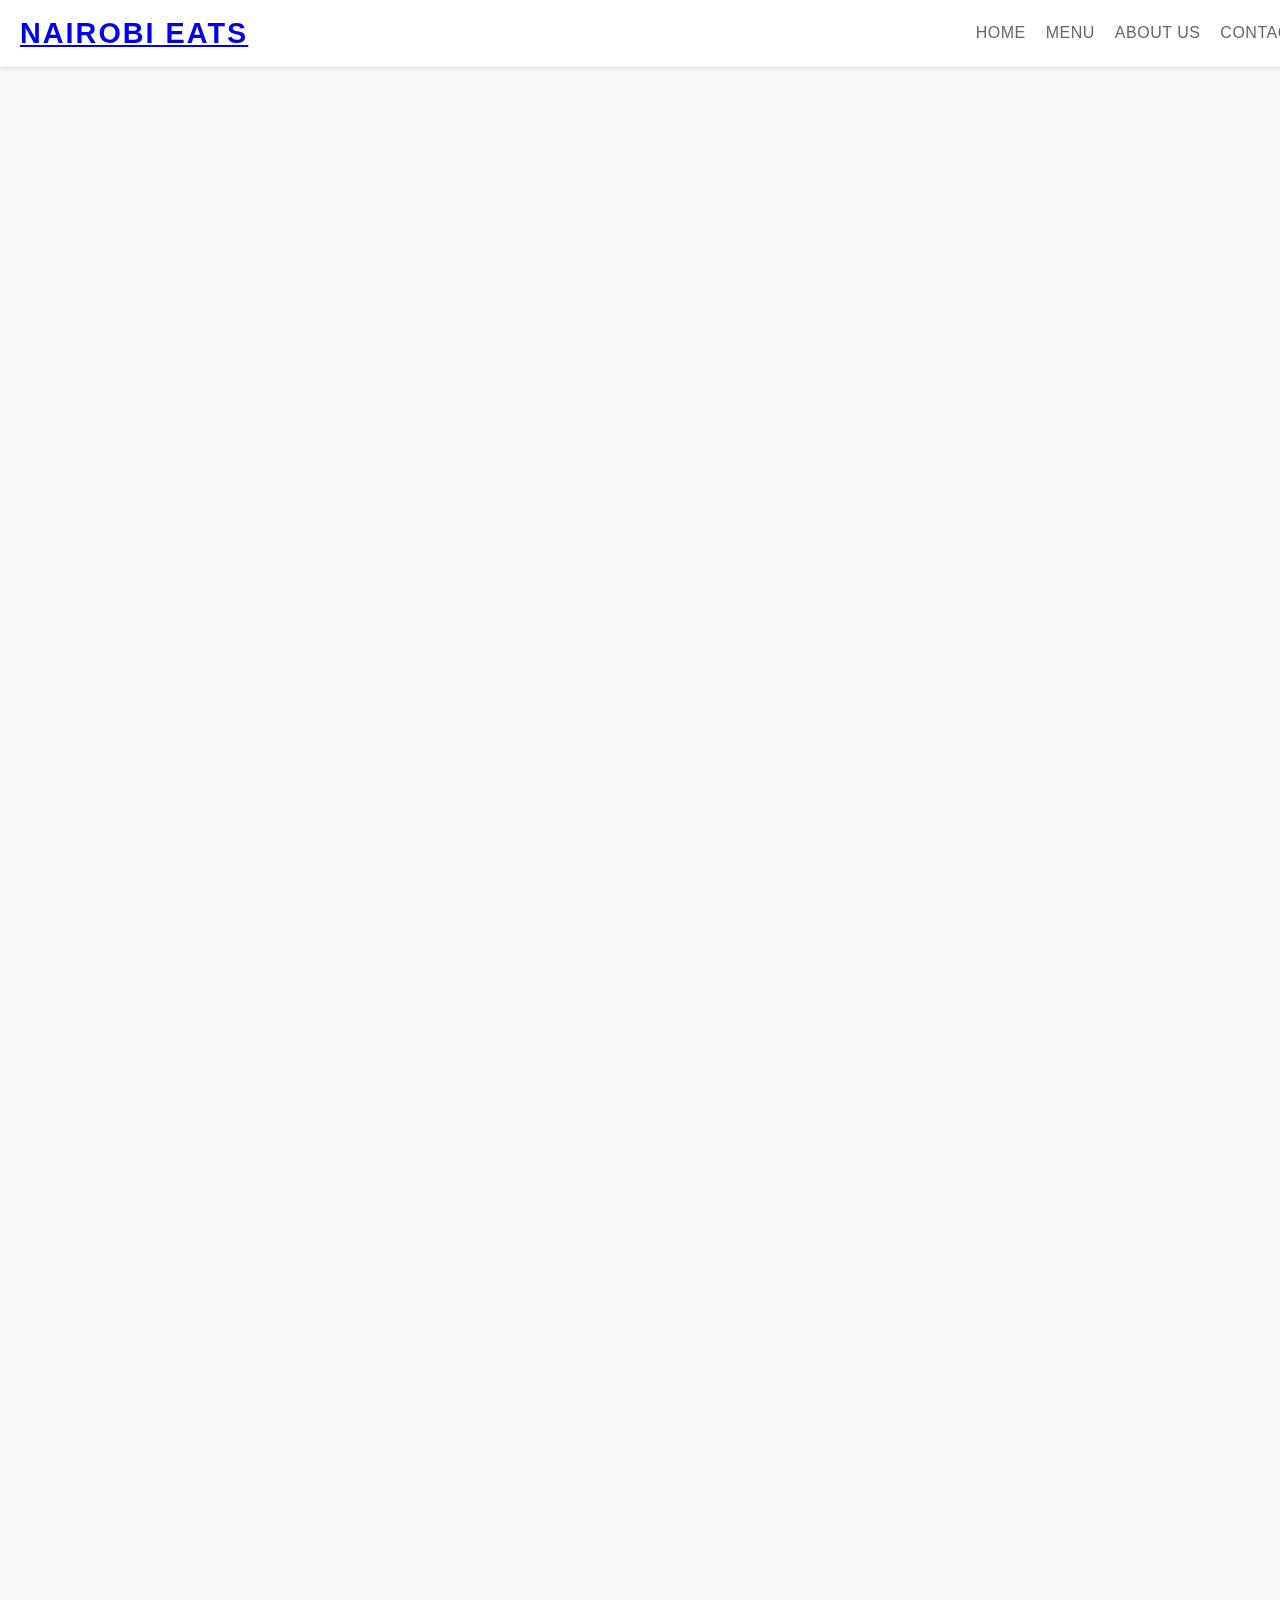
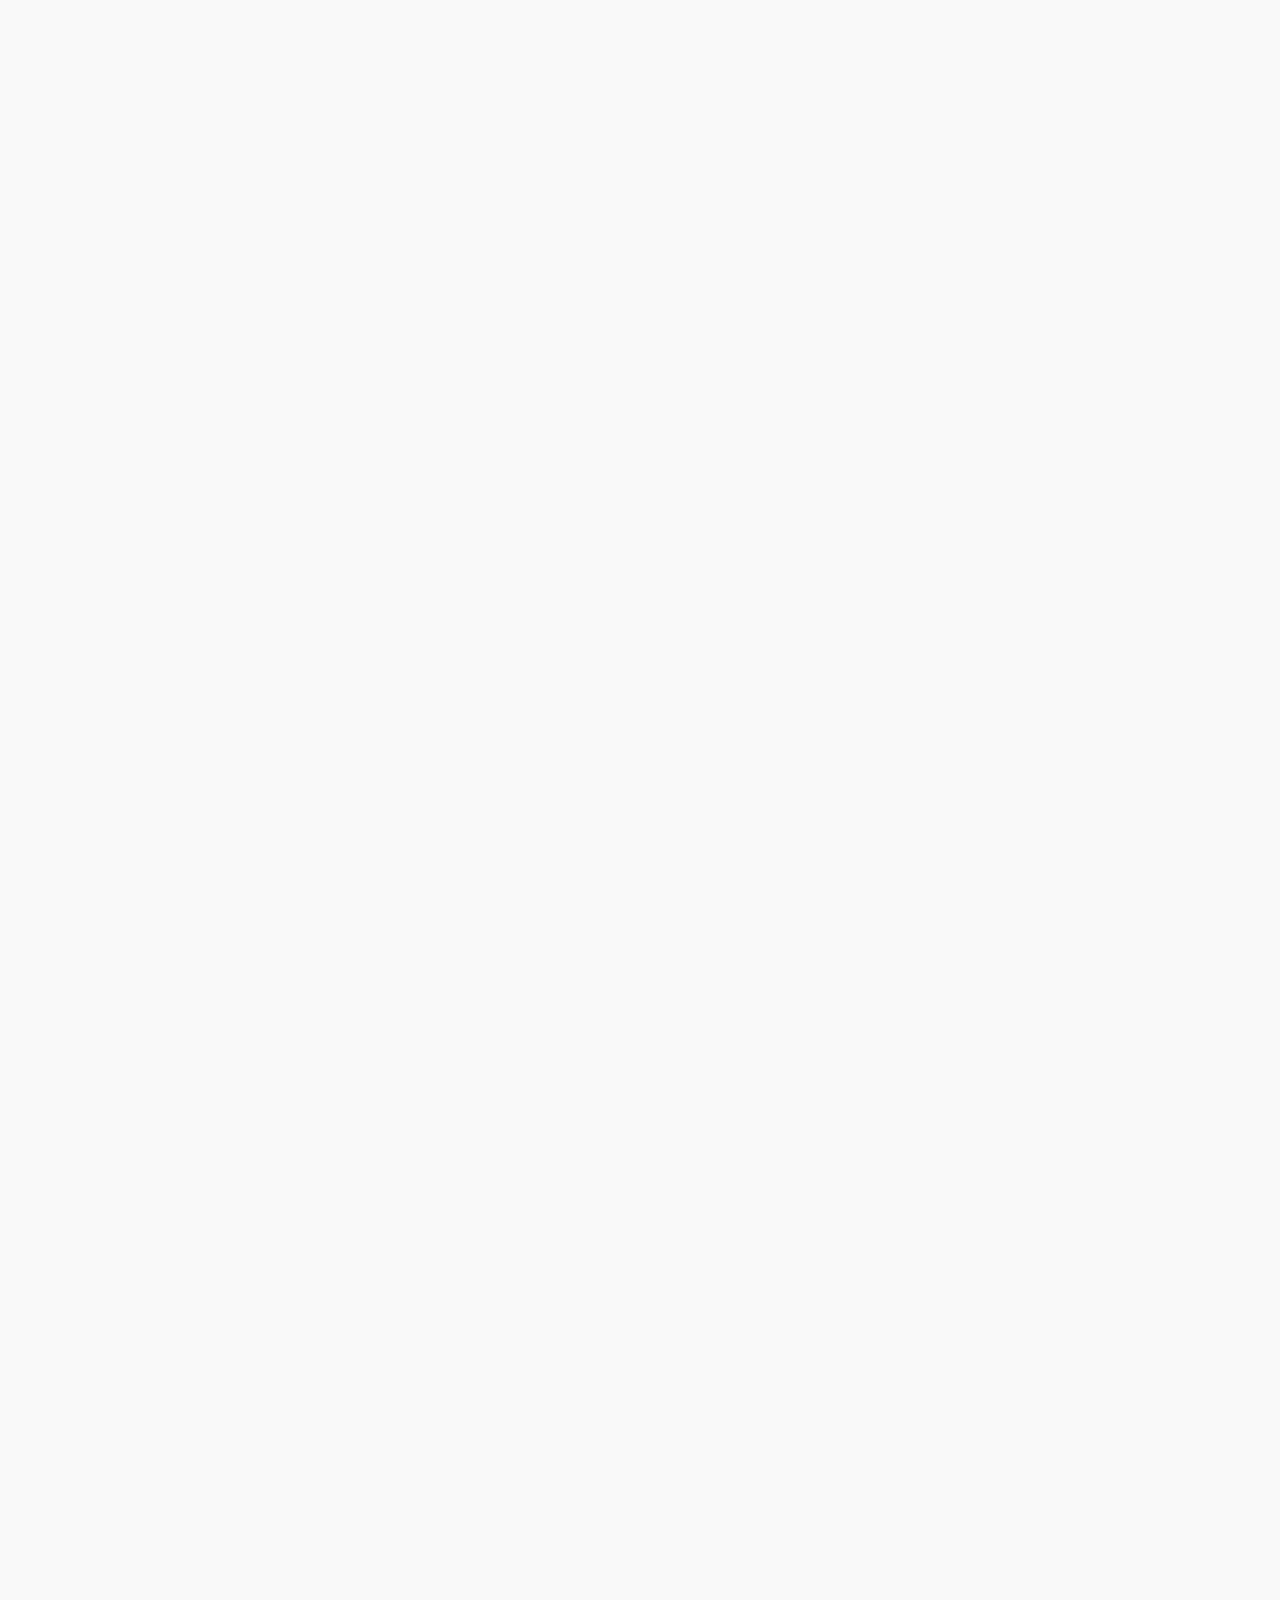
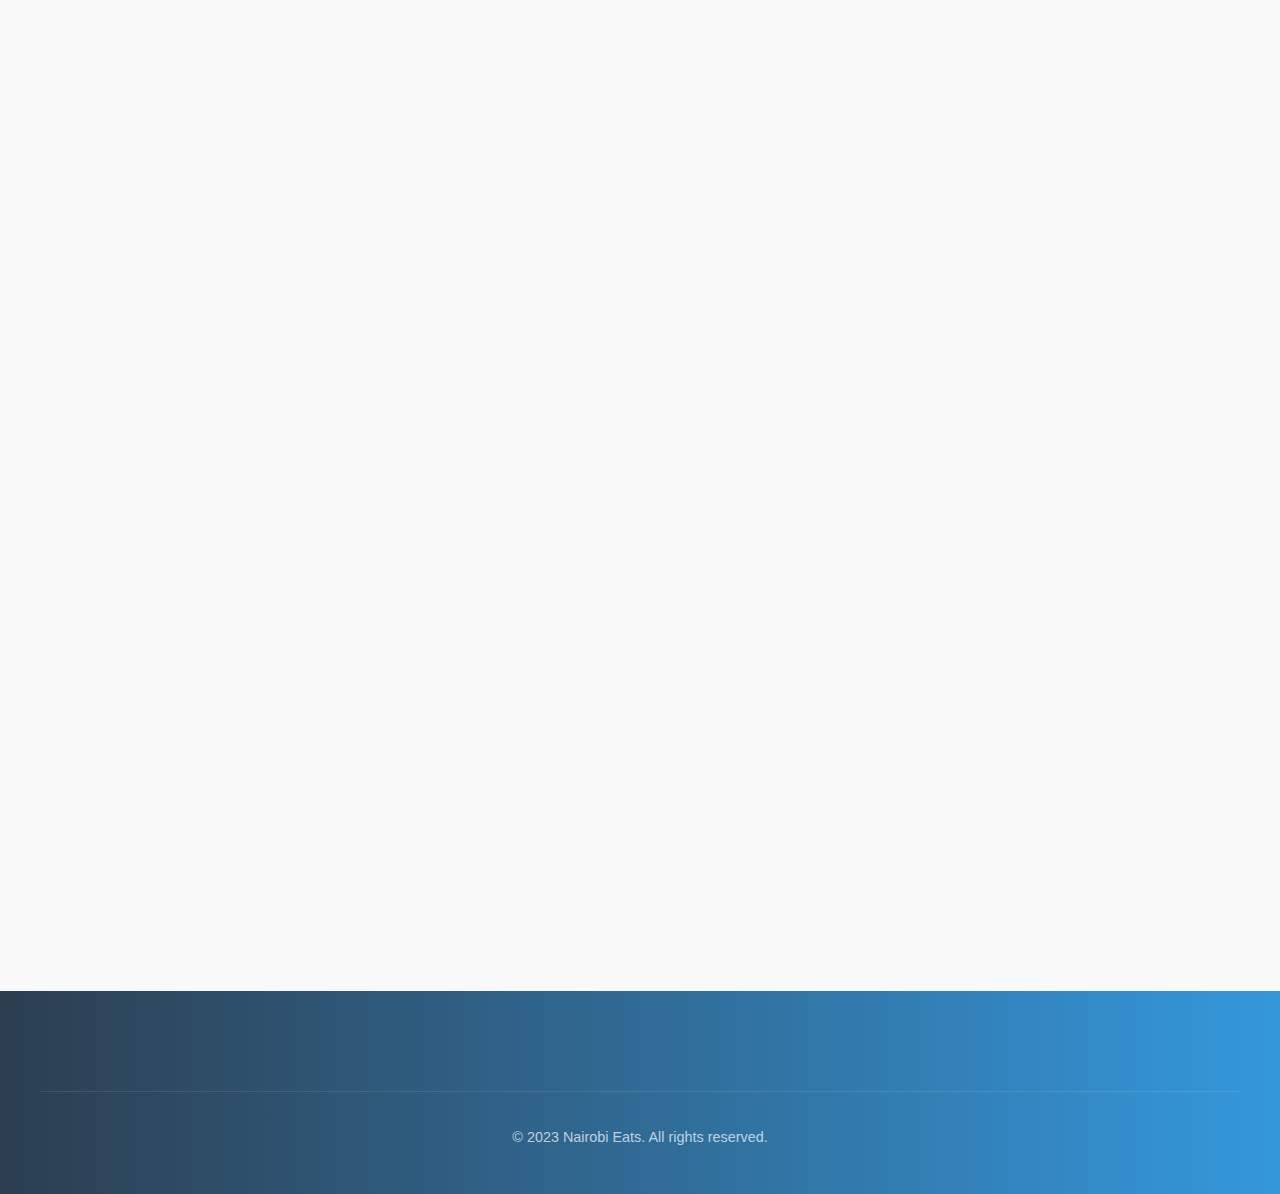
<file: restaurant/index.html>
<!DOCTYPE html>
<html lang="en">
<head>
  <meta charset="UTF-8">
  <meta name="viewport" content="width=device-width, initial-scale=1.0">
  <title>Nairobi Eats</title>
  <link rel="stylesheet" href="restaurant.css">
</head>
<body>
  <header>
    <div class="logo"><a href="index.html">Nairobi Eats</a></div>
    <nav>
      <ul>
        <li><a href="#home">Home</a></li>
        <li><a href="menu.html">Menu</a></li>
        <li><a href="#about">About Us</a></li>
        <li><a href="#contact">Contact</a></li>
      </ul>
    </nav>
  </header>

  <section id="home" class="hero">
    <div class="hero-overlay">
      <div class="hero-content">
        <h1>Welcome to Nairobi Eats</h1>
        <p>Serving the best chips, burgers, and pizzas in town!</p>
        <a href="#menu" class="cta-button">Order Now</a>
      </div>
    </div>
  </section>

  <section id="menu" class="menu">
    <div class="menu-content">
      <h2 class="menu-title">Our Menu</h2>
      <div class="menu-dropdown">
        <button class="dropdown-button">Select Category</button>
        <div class="dropdown-content">
          <a href="#chips">Chips</a>
          <a href="#burgers">Burgers</a>
          <a href="#pizzas">Pizzas</a>
        </div>
      </div>
      <!-- ...existing menu items... -->
    </div>
  </section>

  <section id="about" class="about">
    <div class="about-content">
      <h2>About Us</h2>
      <p>Welcome to Nairobi Eats, where culinary excellence meets warm hospitality. Since our establishment in 2015, we've been dedicated to bringing the finest dining experience to our cherished customers.</p>
      <p>Our restaurant combines traditional flavors with modern cooking techniques, creating an unforgettable dining experience. Each dish is crafted with care using the freshest ingredients sourced from local suppliers.</p>
      <h3>Why Choose Us?</h3>
      <ul>
        <li>Fresh, locally-sourced ingredients selected daily by our expert chefs</li>
        <li>Award-winning culinary team with international experience</li>
        <li>Warm, inviting atmosphere perfect for both casual dining and special occasions</li>
        <li>Commitment to sustainable practices and supporting local farmers</li>
        <li>Regular menu updates featuring seasonal specialties</li>
      </ul>
      <p>Our team of passionate chefs brings together decades of culinary expertise, ensuring that every plate that leaves our kitchen meets our high standards of excellence.</p>
    </div>
  </section>

  <section id="contact" class="contact">
    <h2>Contact Us</h2>
    <div class="contact-info">
      <p>Email: info@nairobi-eats.com</p>
      <p>Phone: +254 700 123 456</p>
    </div>
    <form class="contact-form">
      <label for="email">Email:</label>
      <input type="email" id="email" name="email" required>
      <label for="message">Message:</label>
      <textarea id="message" name="message" required></textarea>
      <button type="submit">Send</button>
    </form>
  </section>

  <footer class="main-footer">
    <div class="footer-content">
      <div class="footer-bottom">
        <p>&copy; 2023 Nairobi Eats. All rights reserved.</p>
      </div>
    </div>
  </footer>

  <script src="restaurant.js"></script>
</body>
</html>
</file>
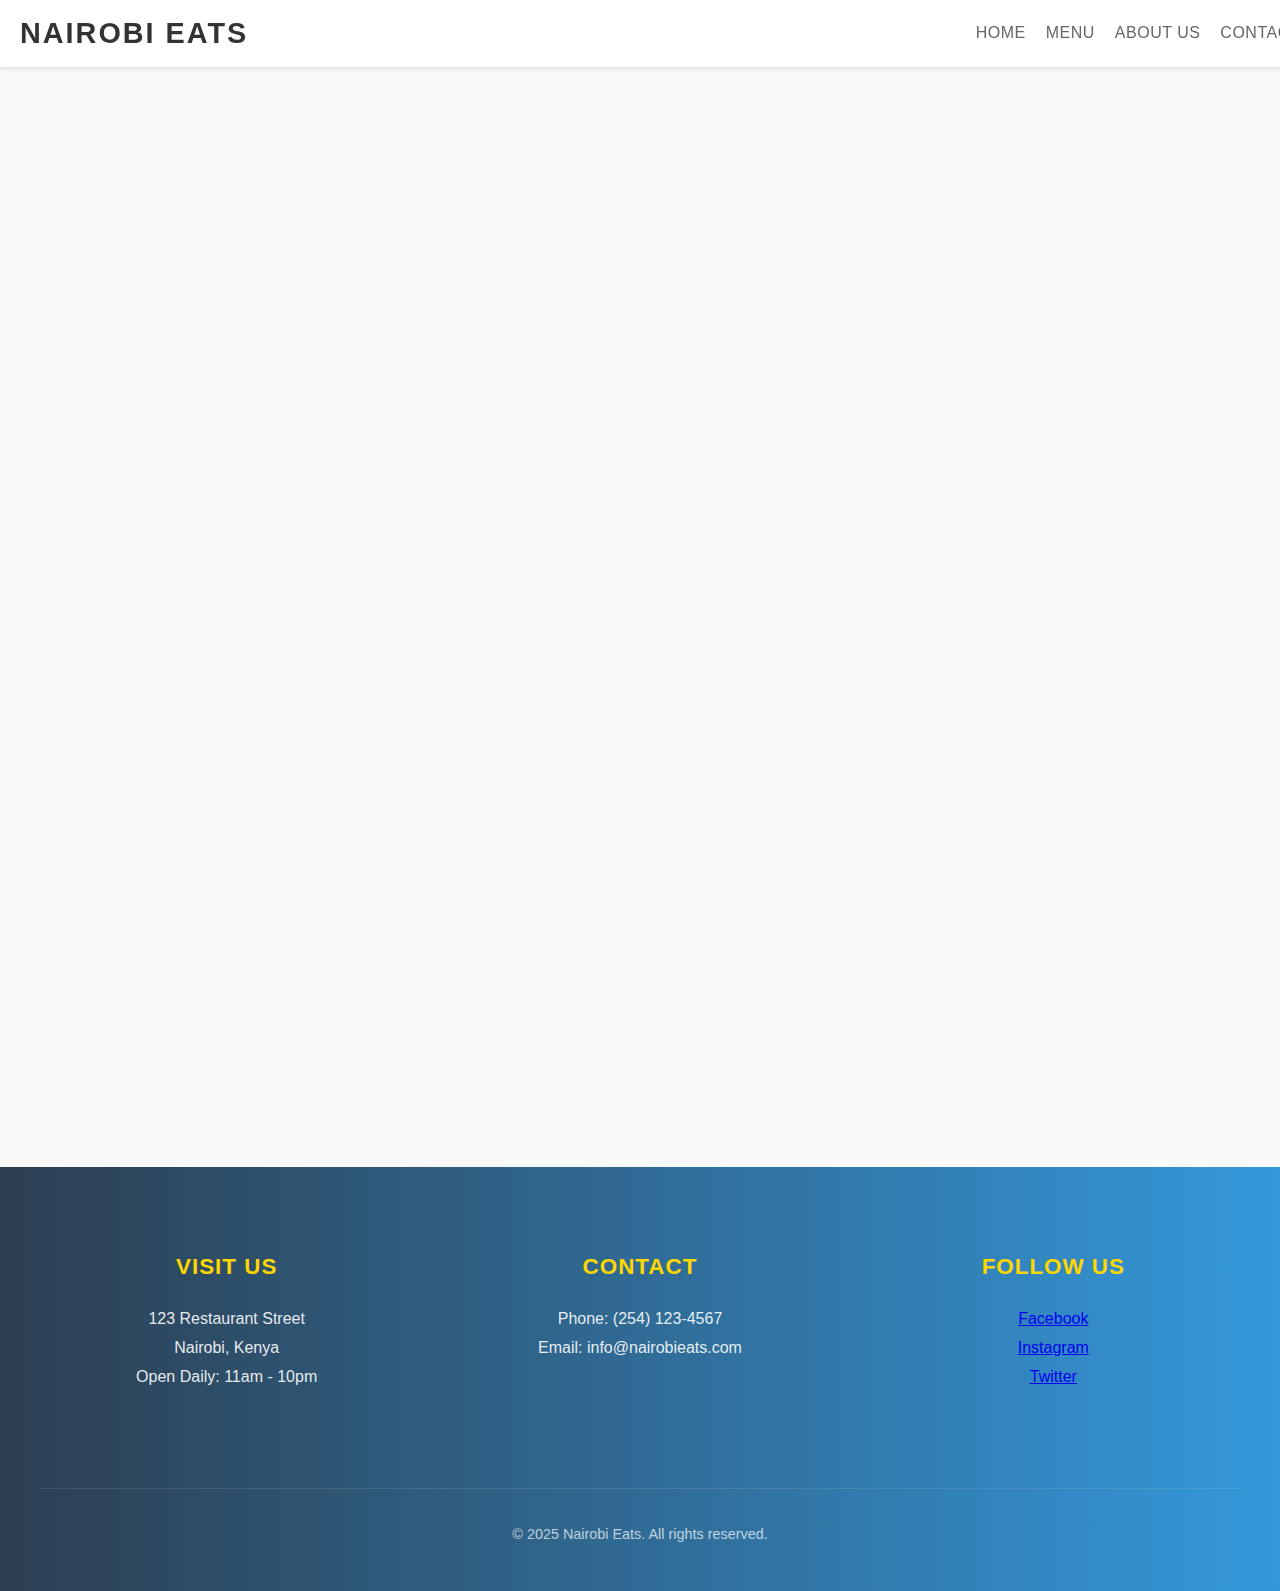
<file: restaurant/about.html>
<!DOCTYPE html>
<html lang="en">
<head>
  <meta charset="UTF-8">
  <meta name="viewport" content="width=device-width, initial-scale=1.0">
  <title>Nairobi Eats - About Us</title>
  <link rel="stylesheet" href="restaurant.css">
</head>
<body>
  <header>
    <div class="logo">Nairobi Eats</div>
    <nav>
      <ul>
        <li><a href="index.html">Home</a></li>
        <li><a href="menu.html">Menu</a></li>
        <li><a href="about.html">About Us</a></li>
        <li><a href="contact.html">Contact</a></li>
      </ul>
    </nav>
  </header>

  <main>
    <section class="about-section">
        <div class="about-content">
            <h1>About Us</h1>
            <p>Welcome to Nairobi Eats, where culinary excellence meets warm hospitality. Since our establishment in 2015, we've been dedicated to bringing the finest dining experience to our cherished customers.</p>
            
            <p>Our restaurant combines traditional flavors with modern cooking techniques, creating an unforgettable dining experience. Each dish is crafted with care using the freshest ingredients sourced from local suppliers.</p>

            <h3>Why Choose Us?</h3>
            <ul>
              <li>Fresh, locally-sourced ingredients selected daily by our expert chefs</li>
              <li>Award-winning culinary team with international experience</li>
              <li>Warm, inviting atmosphere perfect for both casual dining and special occasions</li>
              <li>Commitment to sustainable practices and supporting local farmers</li>
              <li>Regular menu updates featuring seasonal specialties</li>
            </ul>

            <p>Our team of passionate chefs brings together decades of culinary expertise, ensuring that every plate that leaves our kitchen meets our high standards of excellence.</p>
        </div>
    </section>
  </main>

  <footer class="main-footer">
    <div class="footer-content">
      <div class="footer-section">
        <h3>Visit Us</h3>
        <p>123 Restaurant Street<br>Nairobi, Kenya<br>Open Daily: 11am - 10pm</p>
      </div>
      <div class="footer-section">
        <h3>Contact</h3>
        <p>Phone: (254) 123-4567<br>Email: info@nairobieats.com</p>
      </div>
      <div class="footer-section">
        <h3>Follow Us</h3>
        <p>
            <a href="https://facebook.com/nairobieats">Facebook</a><br>
            <a href="https://instagram.com/nairobieats">Instagram</a><br>
            <a href="https://twitter.com/nairobieats">Twitter</a>
        </p>
      </div>
      <div class="footer-bottom">
        <p>&copy; 2025 Nairobi Eats. All rights reserved.</p>
      </div>
    </div>
  </footer>

  <script src="restaurant.js"></script>
</body>
</html>
</file>
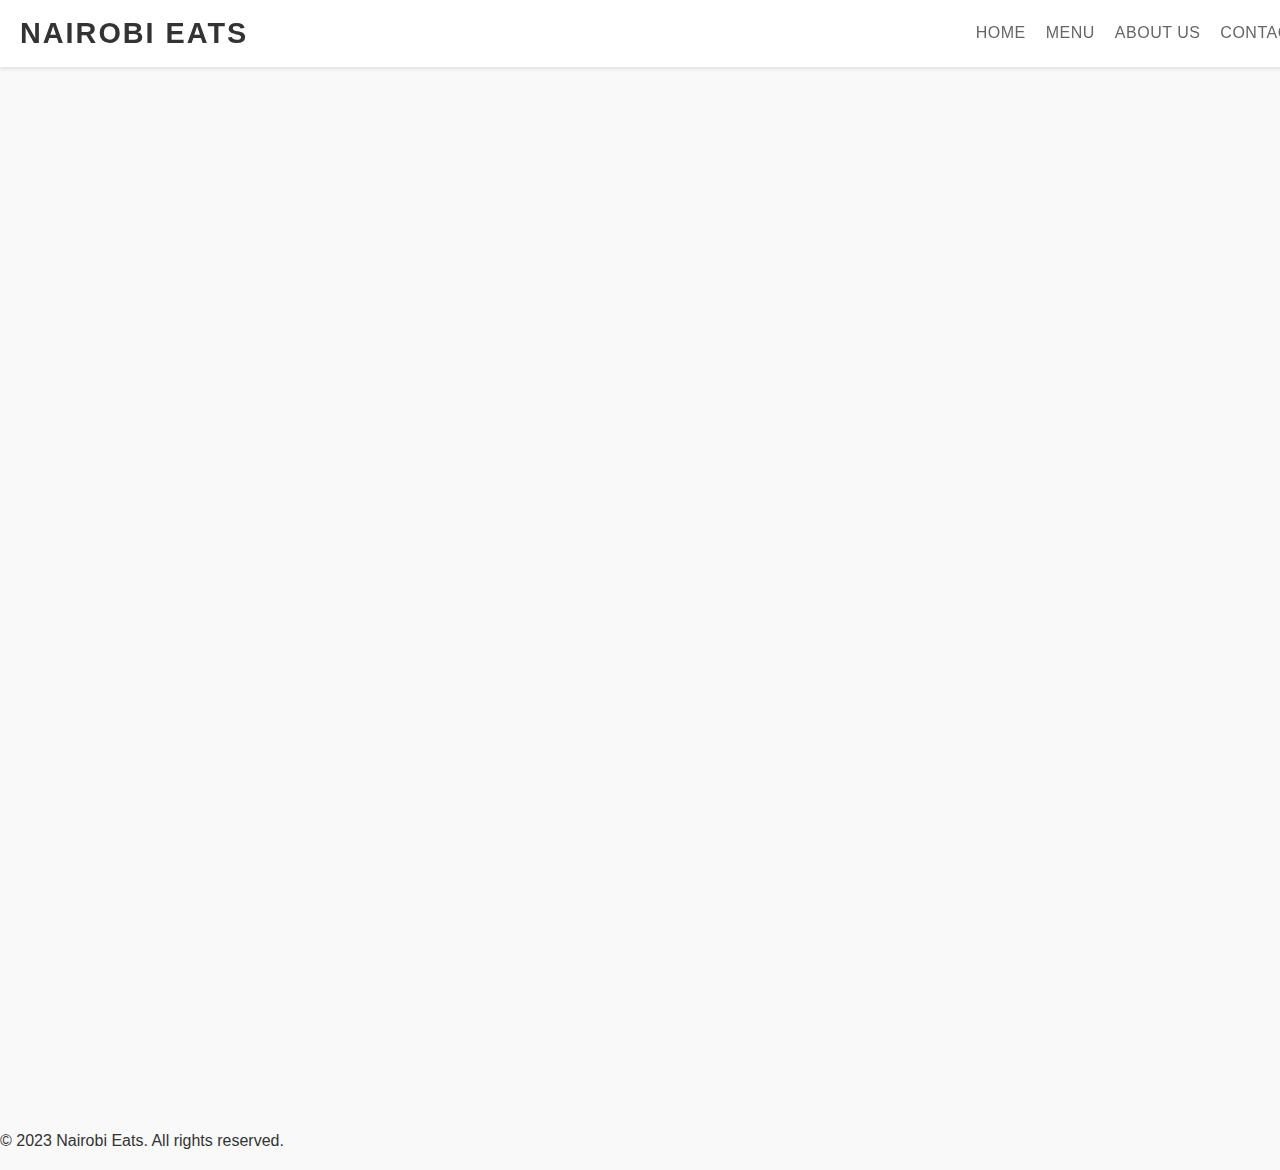
<file: restaurant/contact.html>
<!DOCTYPE html>
<html lang="en">
<head>
  <meta charset="UTF-8">
  <meta name="viewport" content="width=device-width, initial-scale=1.0">
  <title>Nairobi Eats - Contact</title>
  <link rel="stylesheet" href="restaurant.css">
  <link rel="stylesheet" href="https://cdnjs.cloudflare.com/ajax/libs/font-awesome/5.15.4/css/all.min.css">
</head>
<body>
  <header>
    <div class="logo">Nairobi Eats</div>
    <nav>
      <ul>
        <li><a href="index.html">Home</a></li>
        <li><a href="menu.html">Menu</a></li>
        <li><a href="about.html">About Us</a></li>
        <li><a href="contact.html">Contact</a></li>
      </ul>
    </nav>
  </header>

  <section class="contact">
    <h2><i class="fas fa-envelope"></i> Contact Us</h2>
    <div class="contact-container">
      <div class="contact-info">
        <h3><i class="fas fa-map-marker-alt"></i> Find Us</h3>
        <p>123 Restaurant Street</p>
        <p>Nairobi, Kenya</p>
        
        <h3><i class="fas fa-phone"></i> Call Us</h3>
        <p>+254 123 456 789</p>
        
        <h3><i class="fas fa-clock"></i> Hours</h3>
        <p>Monday - Sunday: 11:00 AM - 10:00 PM</p>
      </div>

      <form class="contact-form">
        <div class="form-group">
          <input type="text" placeholder="Your Name" required>
        </div>
        <div class="form-group">
          <input type="email" placeholder="Your Email" required>
        </div>
        <div class="form-group">
          <textarea placeholder="Your Message" rows="5" required></textarea>
        </div>
        <button type="submit" class="btn">Send Message</button>
      </form>
    </div>
  </section>

  <footer>
    <p>&copy; 2023 Nairobi Eats. All rights reserved.</p>
  </footer>

  <script src="restaurant.js"></script>
</body>
</html>
</file>
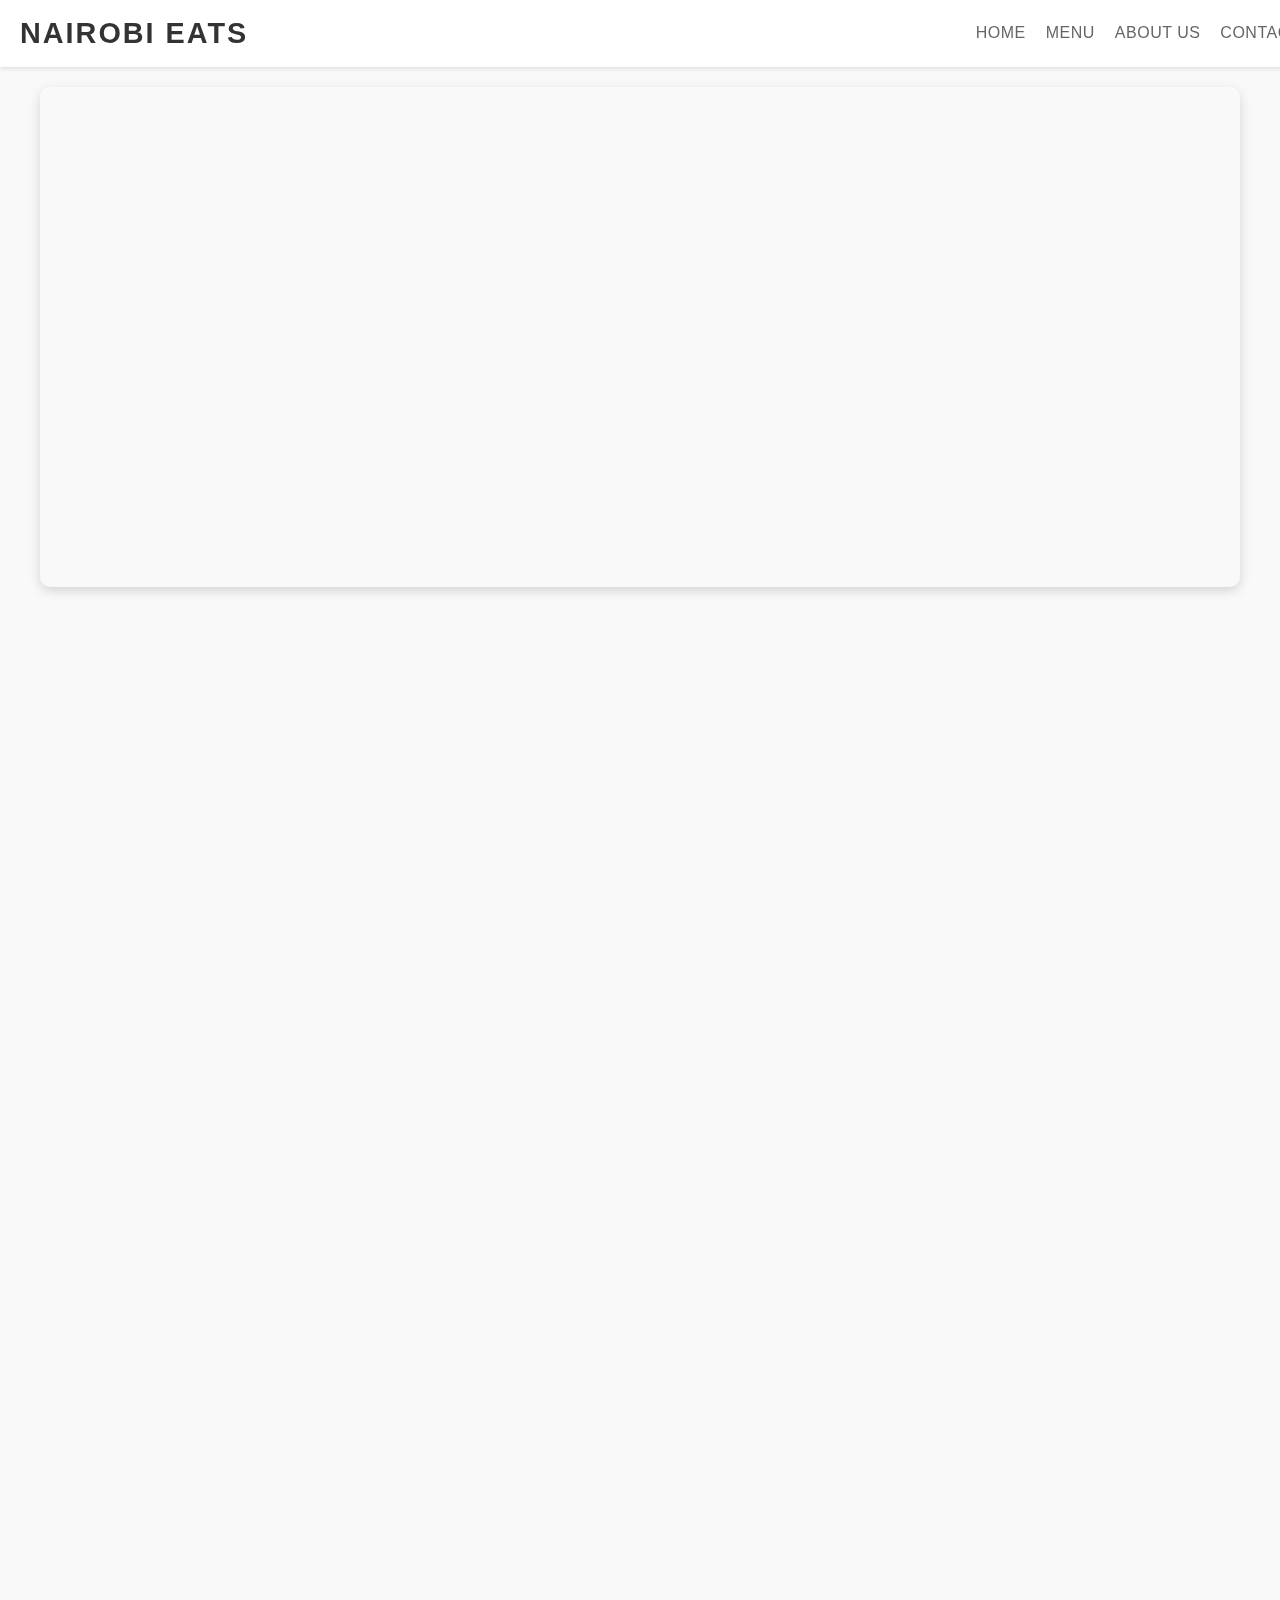
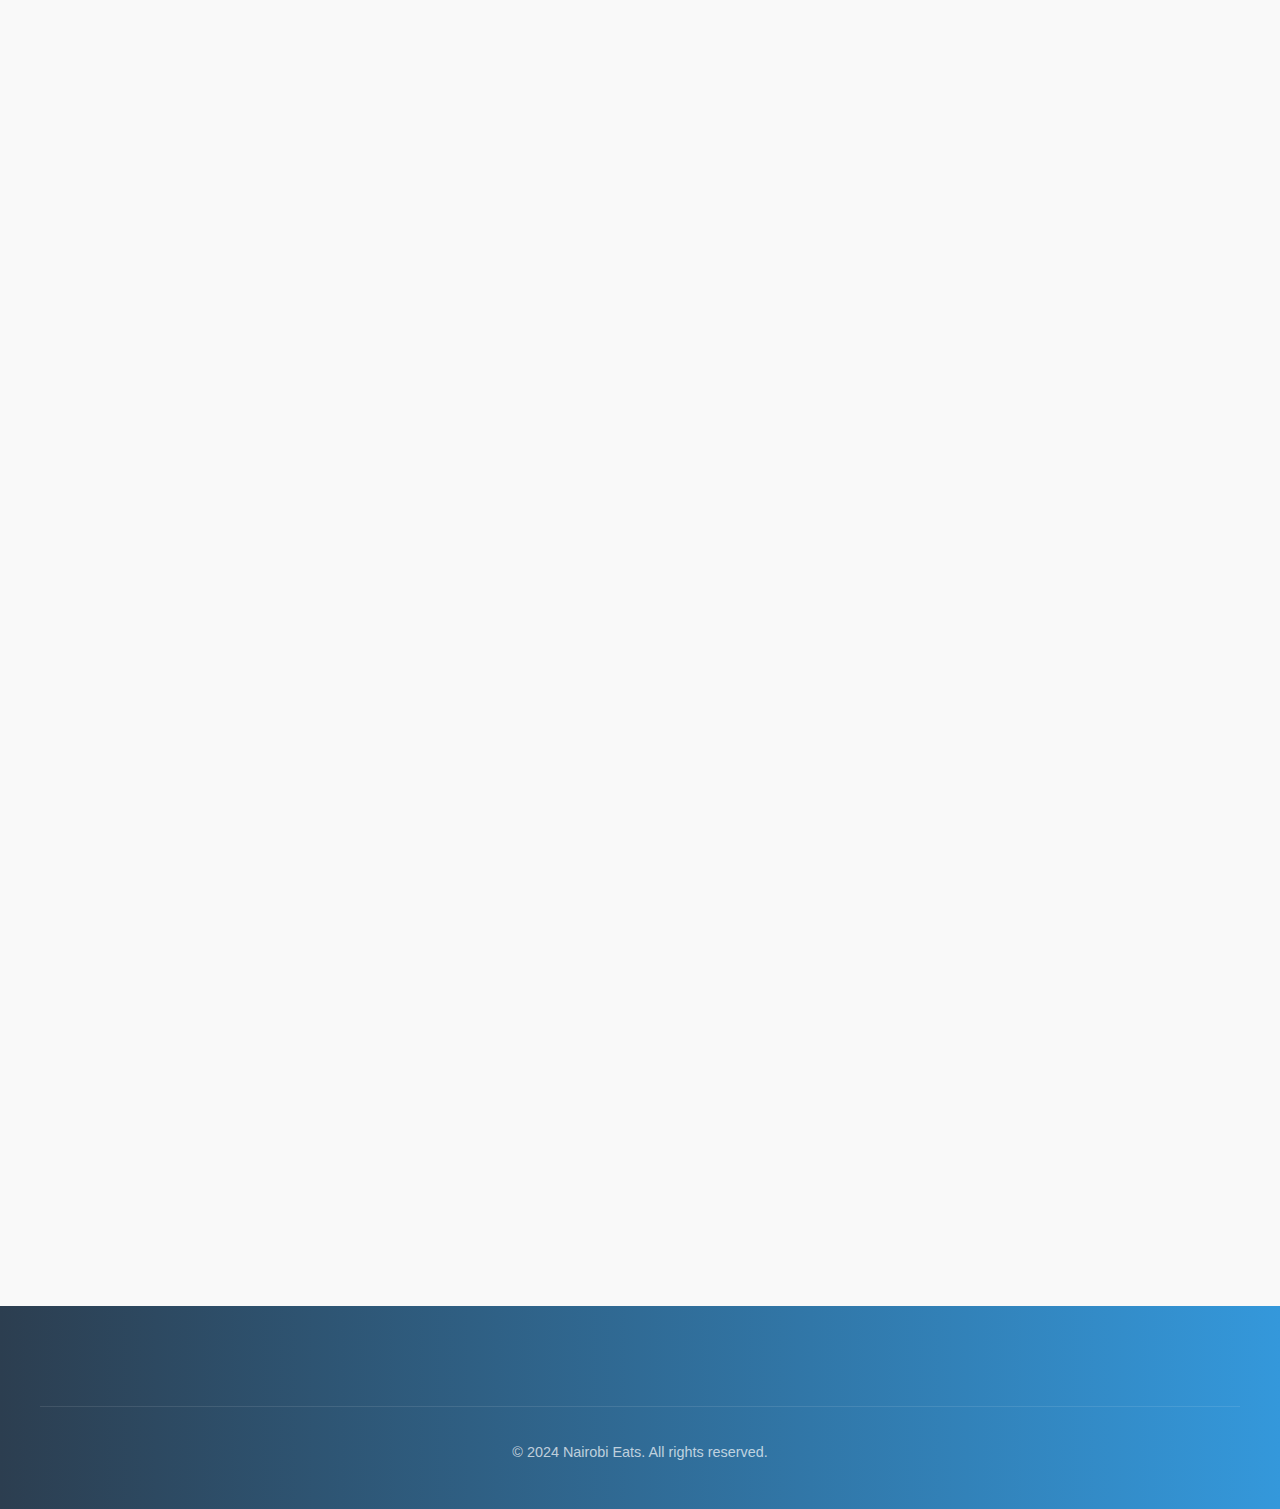
<file: restaurant/menu.html>
<!DOCTYPE html>
<html lang="en">
<head>
  <meta charset="UTF-8">
  <meta name="viewport" content="width=device-width, initial-scale=1.0">
  <title>Menu - Nairobi Eats</title>
  <link rel="stylesheet" href="restaurant.css">
  
</head>
<body>
  <header>
    <div class="logo">Nairobi Eats</div>
    <nav>
      <ul>
        <li><a href="index.html">Home</a></li>
        <li><a href="#menu">Menu</a></li>
        <li><a href="#about">About Us</a></li>
        <li><a href="#contact">Contact</a></li>
      </ul>
    </nav>
  </header>

  <div class="slideshow">
    <div class="slide-container">
      <img src="images/slider1.jpeg" class="slide" alt="Restaurant Interior">
      <img src="images/slider2.jpeg" class="slide" alt="Special Dish">
      <img src="images/slider3.jpeg" class="slide" alt="Chef Preparing Food">
      <img src="images/slider4.jpeg" class="slide" alt="Restaurant Atmosphere">
    </div>
    <div class="dots"></div>
  </div>

  <section id="menu" class="menu">
    <div class="menu-content">
      <h2 class="menu-title">Our Menu</h2>
      <div class="menu-dropdown">
        <button class="dropdown-button">Select Category</button>
        <div class="dropdown-content">
          <a href="#chips">Chips</a>
          <a href="#burgers">Burgers</a>
          <a href="#pizzas">Pizzas</a>
        </div>
      </div>
      <div class="menu-items">
        <h3 class="category-title" id="chips">Chips</h3>
        <ul class="menu-list">
          <li class="menu-item"><span class="dish-name">Regular Chips</span> - <span class="price">KES 200</span></li>
          <li class="menu-item"><span class="dish-name">Cheesy Chips</span> - <span class="price">KES 300</span></li>
          <li class="menu-item"><span class="dish-name">Spicy Chips</span> - <span class="price">KES 250</span></li>
        </ul>
        <h3 class="category-title" id="burgers">Burgers</h3>
        <ul class="menu-list">
          <li class="menu-item"><span class="dish-name">Classic Burger</span> - <span class="price">KES 400</span></li>
          <li class="menu-item"><span class="dish-name">Cheeseburger</span> - <span class="price">KES 450</span></li>
          <li class="menu-item"><span class="dish-name">Spicy Burger</span> - <span class="price">KES 500</span></li>
        </ul>
        <h3 class="category-title" id="pizzas">Pizzas</h3>
        <ul class="menu-list">
          <li class="menu-item"><span class="dish-name">Margherita</span> - <span class="price">KES 600</span></li>
          <li class="menu-item"><span class="dish-name">Pepperoni</span> - <span class="price">KES 700</span></li>
          <li class="menu-item"><span class="dish-name">Vegetarian</span> - <span class="price">KES 650</span></li>
        </ul>
      </div>
    </div>
  </section>

  <section id="contact" class="contact">
    <h2>Contact Us</h2>
    <form class="contact-form">
      <label for="email">Email:</label>
      <input type="email" id="email" required>
      <label for="message">Message:</label>
      <textarea id="message" required></textarea>
      <button type="submit">Send</button>
    </form>
  </section>

  <footer class="main-footer">
    <div class="footer-content">
      <div class="footer-bottom">
        <p>&copy; 2024 Nairobi Eats. All rights reserved.</p>
      </div>
    </div>
  </footer>

  <script src="menu.js"></script>
</body>
</html>
</file>
<file: restaurant/restaurant.css>
/* General Styles */
body {
  font-family: 'Open Sans', sans-serif;
  margin: 0;
  padding: 0;
  box-sizing: border-box;
  background-color: #f9f9f9;
  color: #333;
  line-height: 1.6;
}

header {
  display: flex;
  justify-content: space-between;
  align-items: center;
  padding: 1rem 5%;
  background: linear-gradient(to right, #2c3e50, #3a3a3a);
  position: sticky;
  top: 0;
  width: 100%;
  z-index: 1000;
  transition: all 0.3s ease;
  border-bottom: 1px solid rgba(255, 255, 255, 0.1);
}

header.transparent {
  background: rgba(0, 0, 0, 0.6);
}

.logo {
  font-family: 'Open Sans', sans-serif;
  font-size: 1.8rem;
  font-weight: 600;
  color: #000000;
  letter-spacing: 2px;
  text-transform: uppercase;
  transition: color 0.3s ease;
  text-shadow: none;
}

.logo:hover {
  color: #ffffff;
}

nav ul {
  list-style: none;
  display: flex;
  gap: 20px;
  margin: 0;
  padding: 0;
}

nav a {
  color: #fff;
  text-decoration: none;
  font-weight: 600;
  transition: color 0.3s ease;
}

nav a:hover {
  color: #ff5733;
}

nav ul li a {
  font-size: 1rem;
  letter-spacing: 0.5px;
  text-transform: uppercase;
  padding: 0.5rem 0;
  position: relative;
  font-weight: 500;
  color: #080707;
  opacity: 0.9;
  transition: opacity 0.3s ease;
}

nav ul li a::after {
  content: '';
  position: absolute;
  bottom: 0;
  left: 0;
  width: 0;
  height: 2px;
  background: #fff;
  transition: width 0.3s ease;
}

nav ul li a:hover::after {
  width: 100%;
}

nav ul li a:hover {
  opacity: 1;
  color: #ff5733;
}

/* Hero Section */
.hero {
  position: relative;
  height: 100vh;
  background-image: url('images/background.jpeg');
  background-size: cover;
  background-position: center;
  background-attachment: fixed;
}

.hero-overlay {
  position: absolute;
  top: 50%;
  left: 50%;
  transform: translate(-50%, -50%);
  background-color: rgba(0, 0, 0, 0.7);
  padding: 2rem;
  border-radius: 10px;
  text-align: center;
  width: 80%;
  max-width: 600px;
}

.hero-content {
  color: white;
}

.hero-content h1 {
  font-size: 2.5rem;
  margin-bottom: 1rem;
}

.hero-content p {
  font-size: 1.2rem;
  margin-bottom: 2rem;
}

.cta-button {
  display: inline-block;
  padding: 1rem 2rem;
  background-color: #ff6b6b;
  color: white;
  text-decoration: none;
  border-radius: 5px;
  transition: background-color 0.3s;
}

.cta-button:hover {
  background-color: #ff5252;
}

/* Menu Page Styles */
.menu {
  padding: 60px 20px;
  min-height: 100vh;
  display: flex;
  flex-direction: column;
  justify-content: center;
}

.menu-background {
  height: 300px;
  background-color: #ccc; /* Placeholder for image */
  border-radius: 10px;
  box-shadow: 0 4px 15px rgba(0, 0, 0, 0.1);
  margin-bottom: 30px;
}

.menu-content {
  max-width: 800px;
  margin: 0 auto;
  padding: 40px;
  max-width: 800px;
  margin: 0 auto;
  background-color: rgba(255, 255, 255, 0.95);
  border-radius: 15px;
  box-shadow: 0 4px 6px rgba(0,0,0,0.1);
}

.menu-content h2 {
  font-size: 36px;
  margin-bottom: 20px;
  color: #333;
}

.menu-dropdown {
  position: relative;
  display: inline-block;
}

.dropdown-button {
  padding: 10px 20px;
  background-color: #ff5733;
  color: #fff;
  border: none;
  border-radius: 5px;
  cursor: pointer;
  font-weight: 600;
  transition: background-color 0.3s ease, transform 0.3s ease;
}

.dropdown-button:hover {
  background-color: #e64a2e;
  transform: scale(1.05);
}

.dropdown-content {
  display: none;
  position: absolute;
  background-color: #fff;
  box-shadow: 0 4px 15px rgba(0, 0, 0, 0.1);
  border-radius: 5px;
  z-index: 1;
}

.dropdown-content a {
  display: block;
  padding: 10px 20px;
  text-decoration: none;
  color: #333;
  transition: background-color 0.3s ease;
}

.dropdown-content a:hover {
  background-color: #f9f9f9;
}

.menu-items h3 {
  font-size: 24px;
  margin-top: 30px;
  margin-bottom: 10px;
  color: #333;
}

.menu-items ul {
  list-style: none;
  padding: 0;
}

.menu-items li {
  font-size: 18px;
  margin-bottom: 10px;
  color: #666;
}

/* About Us Page Styles */
.about {
  padding: 60px 20px;
  min-height: 100vh;
  display: flex;
  flex-direction: column;
  justify-content: center;
  background-color: #fff;
  max-width: 800px;
  margin: 0 auto;
  opacity: 0;
  transform: translateY(20px);
  animation: fadeInUp 1s ease-in-out forwards;
  max-width: 800px;
  margin: 40px auto;
  padding: 20px;
  line-height: 1.6;
}

.about h2 {
  font-size: 36px;
  margin-bottom: 20px;
  color: #333;
  color: #333;
  font-size: 2.5em;
  margin-bottom: 30px;
  text-align: center;
}

.about p {
  font-size: 18px;
  margin-bottom: 20px;
  color: #666;
  font-size: 1.1em;
  color: #444;
  margin-bottom: 20px;
}

.about ul {
  list-style: none;
  padding: 0;
  list-style-type: none;
  padding: 20px;
}

.about li {
  font-size: 18px;
  margin-bottom: 10px;
  color: #666;
  padding: 10px 0;
  font-size: 1.1em;
  color: #444;
  position: relative;
  padding-left: 30px;
}

.about ul li:before {
  content: "✓";
  color: #4CAF50;
  position: absolute;
  left: 0;
  font-weight: bold;
}

/* Contact Page Styles */
.contact {
  padding: 60px 20px;
  min-height: 100vh;
  display: flex;
  flex-direction: column;
  justify-content: center;
  background-color: #fff;
  max-width: 800px;
  margin: 0 auto;
  opacity: 0;
  transform: translateY(20px);
  animation: fadeInUp 1s ease-in-out forwards;
  max-width: 800px;
  margin: 40px auto;
  padding: 20px;
  line-height: 1.6;
  background: linear-gradient(135deg, #f5f7fa 0%, #c3cfe2 100%);
  padding: 40px;
  border-radius: 10px;
  box-shadow: 0 8px 32px rgba(0,0,0,0.1);
}

.contact h2 {
  font-size: 36px;
  margin-bottom: 20px;
  color: #333;
  color: #333;
  font-size: 2.5em;
  margin-bottom: 30px;
  text-align: center;
}

.contact p {
  font-size: 18px;
  margin-bottom: 20px;
  color: #666;
  font-size: 1.1em;
  color: #444;
  margin-bottom: 20px;
}

.contact-info {
  margin-bottom: 30px;
}

.contact-info p {
  font-size: 18px;
  color: #666;
}

.map-placeholder {
  height: 300px;
  background-color: #ccc; /* Placeholder for map */
  border-radius: 10px;
  box-shadow: 0 4px 15px rgba(0, 0, 0, 0.1);
  margin-bottom: 30px;
}

.contact-form {
  display: flex;
  flex-direction: column;
  gap: 15px;
  max-width: 600px;
  margin: 0 auto;
}

.contact-form label {
  font-size: 18px;
  color: #333;
}

.contact-form input, .contact-form textarea {
  padding: 10px;
  border: 1px solid #ccc;
  border-radius: 5px;
  font-size: 16px;
  transition: border-color 0.3s ease;
  transition: all 0.3s ease;
  border: 2px solid transparent;
}

.contact-form input:focus, .contact-form textarea:focus {
  border-color: #ff5733;
  outline: none;
  border-color: #4a90e2;
  box-shadow: 0 0 8px rgba(74,144,226,0.3);
}

.contact-form button {
  padding: 15px;
  background-color: #ff5733;
  color: #fff;
  border: none;
  border-radius: 5px;
  font-weight: 600;
  cursor: pointer;
  transition: background-color 0.3s ease, transform 0.3s ease;
}

.contact-form button:hover {
  background-color: #e64a2e;
  transform: scale(1.05);
}

/* Animations */
@keyframes fadeIn {
  from {
    opacity: 0;
  }
  to {
    opacity: 1;
  }
}

@keyframes fadeInUp {
  from {
    opacity: 0;
    transform: translateY(20px);
  }
  to {
    opacity: 1;
    transform: translateY(0);
  }
}

@keyframes pulse {
  0% {
    transform: scale(1);
  }
  50% {
    transform: scale(1.05);
  }
  100% {
    transform: scale(1);
  }
}

/* Responsive Design */
@media (max-width: 768px) {
  .hero {
    flex-direction: column;
    padding: 50px 20px;
  }
  .hero-image, .hero-content {
    width: 100%;
  }
  .hero-content {
    padding-left: 0;
    margin-top: 20px;
  }
  .menu, .about, .contact {
    padding: 30px 20px;
  }
}

/* Add these new styles */

.menu-title {
font-size: 2.5em;
color: #ff6b6b;
text-align: center;
margin-bottom: 1.5em;
font-weight: bold;
text-transform: uppercase;
}

.category-title {
color: #2c3e50;
font-size: 1.8em;
border-bottom: 2px solid #ff6b6b;
padding-bottom: 10px;
margin-top: 30px;
font-weight: bold;
}

.menu-list {
list-style: none;
padding: 0;
}

.menu-item {
padding: 15px;
margin: 10px 0;
font-size: 1.2em;
transition: all 0.3s ease;
border-radius: 8px;
background-color: rgba(255, 255, 255, 0.9);
}

.menu-item:hover {
transform: translateX(10px);
background-color: #f8f9fa;
box-shadow: 0 2px 5px rgba(0,0,0,0.1);
}

.dish-name {
font-weight: bold;
color: #e67e22;
}

.price {
color: #27ae60;
font-weight: bold;
}

.menu-item:hover .dish-name {
color: #d35400;
}

.menu-item:hover .price {
color: #219f54;
}

/* Make sure the menu content is properly spaced */
.menu-content {
padding: 40px;
max-width: 800px;
margin: 0 auto;
background-color: rgba(255, 255, 255, 0.95);
border-radius: 15px;
box-shadow: 0 4px 6px rgba(0,0,0,0.1);
}

/* Slideshow Styles */
.slideshow {
  position: relative;
  width: 100%;
  height: 500px; /* Adjust height as needed */
  overflow: hidden;
  margin-bottom: 30px;
  box-shadow: 0 4px 12px rgba(0, 0, 0, 0.15);
  border-radius: 10px;
}

.slide-container {
  display: flex;
  width: 100%;
  height: 100%;
  transition: transform 0.5s ease-in-out;
}

.slide {
  min-width: 100%;
  height: 100%;
  object-fit: cover;
  opacity: 0;
  transition: opacity 0.5s ease-in-out;
}

.slide.active {
  opacity: 1;
}

/* Dots Navigation */
.dots {
  position: absolute;
  bottom: 20px;
  left: 50%;
  transform: translateX(-50%);
  display: flex;
  gap: 10px;
}

.dot {
  width: 12px;
  height: 12px;
  background-color: rgba(255, 255, 255, 0.5);
  border-radius: 50%;
  cursor: pointer;
  transition: background-color 0.3s ease;
}

.dot.active {
  background-color: white;
}
/* Enhanced Footer Styles */
.main-footer {
  background-color: #333;
  color: #fff;
  padding: 20px;
  text-align: center;
}

.footer-content {
  max-width: 1200px;
  margin: 0 auto;
  display: grid;
  grid-template-columns: repeat(3, 1fr);
  gap: 30px;
  padding: 0 20px;
}

.footer-section {
  text-align: center;
}

.footer-section h3 {
  color: #ff5733;
  margin-bottom: 15px;
  font-size: 1.2em;
}

.footer-section p {
  line-height: 1.6;
}

.footer-bottom {
  margin-top: 0;
  padding-top: 0;
  border-top: none;
}

/* Smooth Scroll Behavior */
html {
  scroll-behavior: smooth;
}

/* Responsive Footer */
@media (max-width: 768px) {
  .footer-content {
      grid-template-columns: 1fr;
      gap: 20px;
  }
}

/* Updated Section Styles */
section {
  min-height: 100vh;
  padding: 80px 20px;
  scroll-margin-top: 80px;
  opacity: 0;
  transform: translateY(20px);
  animation: fadeInUp 0.8s ease-out forwards;
}

section:not(:first-child) {
  border-top: 1px solid rgba(0, 0, 0, 0.1);
}

/* Fixed Slideshow Styles */
.slideshow {
  width: 100%;
  height: 500px;
  position: relative;
  overflow: hidden;
  margin-bottom: 30px;
  box-shadow: 0 4px 12px rgba(0,0,0,0.15);
  border-radius: 10px;
}

.slide-container {
  width: 100%;
  height: 100%;
}

.slide {
  position: absolute;
  width: 100%;
  height: 100%;
  opacity: 0;
  transition: opacity 0.5s ease-in-out;
  object-fit: cover;
}

.slide.active {
  opacity: 1;
}

/* Enhanced Footer Styles */
.main-footer {
  background: linear-gradient(to right, #2c3e50, #3498db);
  color: #fff;
  padding: 60px 0 30px;
  margin-top: 40px;
}

.footer-content {
  max-width: 1200px;
  margin: 0 auto;
  display: grid;
  grid-template-columns: repeat(3, 1fr);
  gap: 40px;
  padding: 0 20px;
}

.footer-section {
  text-align: center;
}

.footer-section h3 {
  color: #ffd700;
  margin-bottom: 20px;
  font-size: 1.4em;
  text-transform: uppercase;
  letter-spacing: 1px;
}

.footer-section p {
  line-height: 1.8;
  color: rgba(255, 255, 255, 0.9);
}

.footer-bottom {
  grid-column: 1 / -1;
  text-align: center;
  margin-top: 40px;
  padding-top: 20px;
  border-top: 1px solid rgba(255, 255, 255, 0.1);
  font-size: 0.9em;
  color: rgba(255, 255, 255, 0.7);
}

/* HEADER & NAVIGATION */
header {
  background: #ffffff;
  box-shadow: 0 2px 4px rgba(0,0,0,0.1);
  padding: 10px 20px;
}
header .logo {
  font-size: 1.8rem;
  font-weight: bold;
  color: #333;
}
nav ul {
  list-style: none;
  display: flex;
  gap: 20px;
}
nav ul li a {
  text-decoration: none;
  color: #555;
  transition: color 0.3s;
}
nav ul li a:hover {
  color: #000;
}

/* SLIDESHOW */
.slideshow {
  position: relative;
  width: 100%;
  max-width: 1200px;
  margin: 20px auto;
  overflow: hidden;
}
.slide-container {
  display: flex;
  width: 100%;
  transition: transform 0.5s ease-in-out;
}
.slide {
  min-width: 100%;
  height: 400px;
}
.slide img {
  width: 100%;
  height: 100%;
  object-fit: cover;
}

/* SLIDESHOW DOTS */
.dots {
  position: absolute;
  bottom: 20px;
  left: 50%;
  transform: translateX(-50%);
  display: flex;
  gap: 10px;
}
.dot {
  width: 12px;
  height: 12px;
  background-color: rgba(255, 255, 255, 0.5);
  border-radius: 50%;
  cursor: pointer;
}
.dot.active {
  background-color: white;
}
</file>
